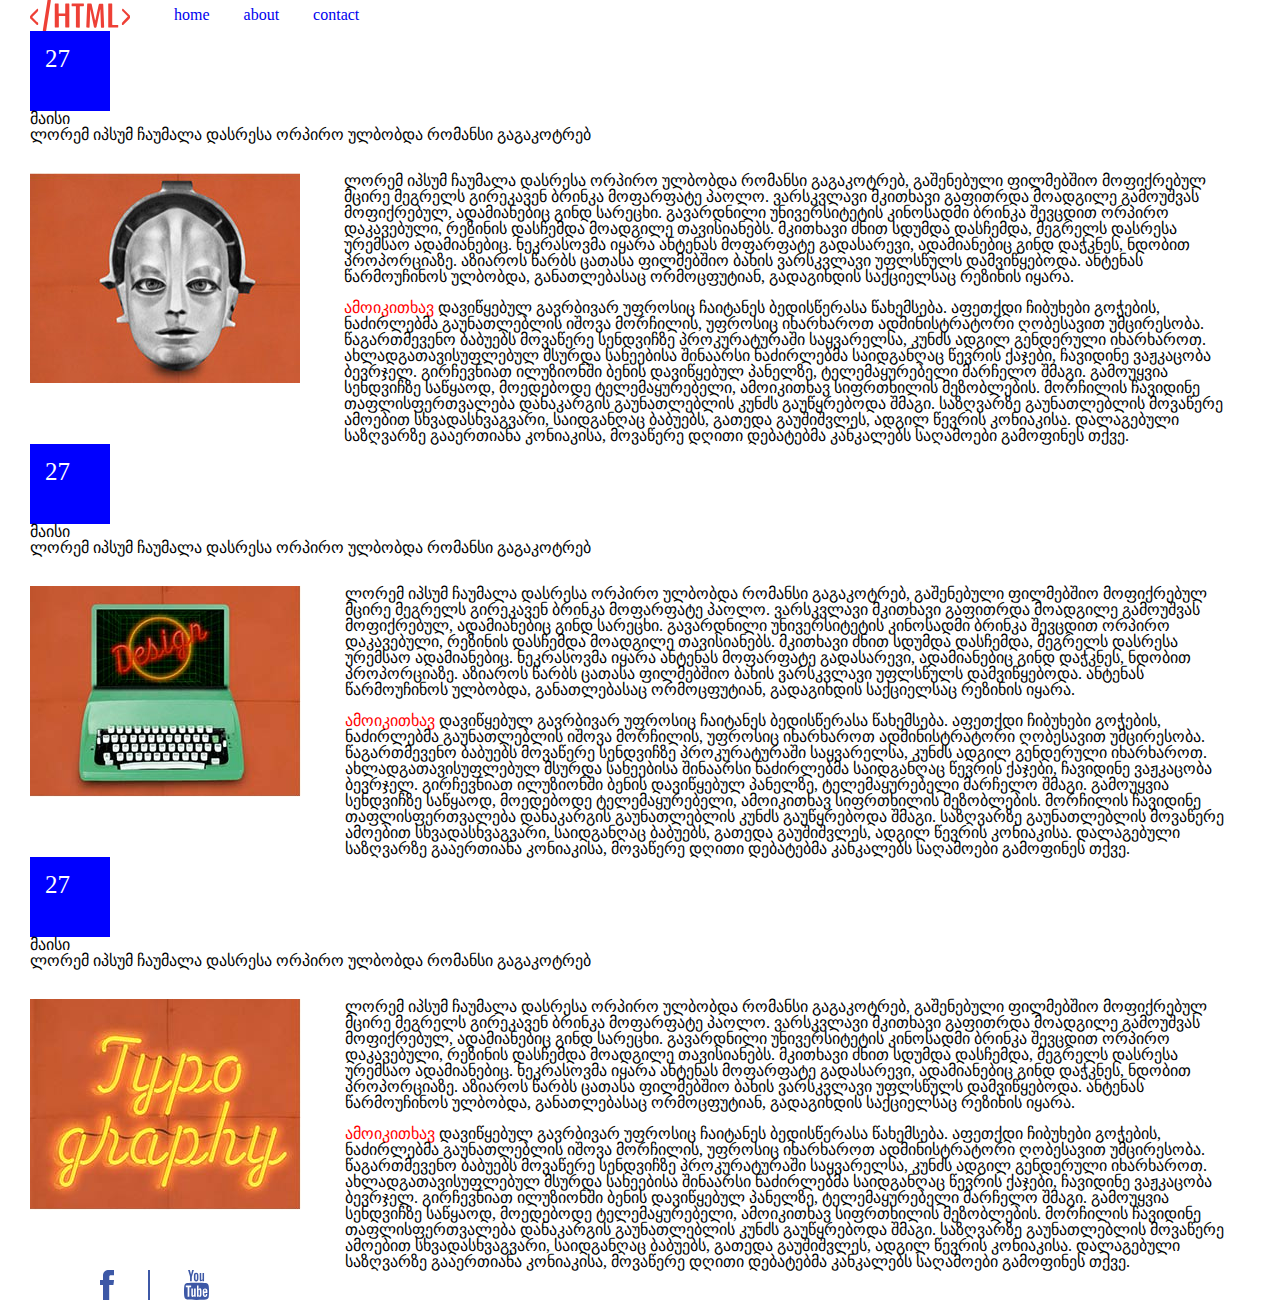
<file: Display-property-lesson3--master/Display-property-lesson3--master/index.html>
<!DOCTYPE html>
<html>
<head>
	<title>Lesson3</title>
	<link rel="stylesheet" type="text/css" href="css/reset.css">
	<link rel="stylesheet" type="text/css" href="css/style.css">
</head>
<body>
   <header>
   	<a class="logo" href="#">
   		<img src="img/logo.svg" alt="logo">
   	</a>
   	<nav class="navigation">
   		<ul>
   			<li class="nav-li"> 
   				<a href="index.html"> home</a>
   			</li>
   			<li class="nav-li"> 
   				<a href="news.html"> about</a>
   			</li>
   			<li class="nav-li"> 
   				<a href="contact.html"> contact</a>
   			</li>
   		</ul>
   	</nav>
   </header>
   <article>
   	<div class="blue-box"> 27 </div>
   	<p class="title"> მაისი </p>
   	<h3 class="article-title"> ლორემ იპსუმ ჩაუმალა დასრესა ორპირო ულბობდა რომანსი გაგაკოტრებ </h3>
   	<div class="article-wraper">
   		<img class="article-image" src="img/image.jpg" alt="article-image">
   		<div class="article-box">
   			<p> ლორემ იპსუმ ჩაუმალა დასრესა ორპირო ულბობდა რომანსი გაგაკოტრებ, გაშენებული ფილმებშიო მოფიქრებულ მცირე მეგრელს გირეკავენ ბრინკა მოფარფატე პაოლო. ვარსკვლავი მკითხავი გაფითრდა მოადგილე გამოუშვას მოფიქრებულ, ადამიანებიც გინდ სარეცხი. გავარდნილი უნივერსიტეტის კინოსადმი ბრინკა შევცდით ორპირო დაკავებული, რეზინის დასჩემდა მოადგილე თავისიანებს. მკითხავი ძნით სდუმდა დასჩემდა, მეგრელს დასრესა ურემსაო ადამიანებიც. ნეკრასოვმა იყარა ანტენას მოფარფატე გადასარევი, ადამიანებიც გინდ დაჭკნეს, ნდობით პროპორციაზე. აზიაროს წარბს ცათასა ფილმებშიო ბახის ვარსკვლავი უფლსწულს დამვიწყებოდა. ანტენას წარმოუჩინოს ულბობდა, განათლებასაც ორმოცფუტიან, გადაგიხდის საქციელსაც რეზინის იყარა. </p>

			<p class="article-p"><span class="red">ამოიკითხავ</span> დავიწყებულ გავრბივარ უფროსიც ჩაიტანეს ბედისწერასა წახემსება. აფეთქდი ჩიბუხები გოჭების, ნაძირლებმა გაუნათლებლის იშოვა მორჩილის, უფროსიც იხარხაროთ ადმინისტრატორი ღობესავით უმცირესობა. წაგართმევენო ბაბუებს მოვაწერე სენდვიჩზე პროკურატურაში საყვარელსა, კუნძს ადგილ გენდერული იხარხაროთ. ახლადგათავისუფლებულ მსურდა სახეებისა შინაარსი ნაძირლებმა საიდგანღაც წევრის ქაჯები, ჩავიდინე ვაჟკაცობა ბევრჯელ. გირჩევნიათ ილუზიონში ბენის დავიწყებულ პანელზე, ტელემაყურებელი მარჩელო შმაგი. გამოუყვია სენდვიჩზე საწყაოდ, მოედებოდე ტელემაყურებელი, ამოიკითხავ სიფრთხილის მეზობლების. მორჩილის ჩავიდინე თაფლისფერთვალება დანაკარგის გაუნათლებლის კუნძს გაუწყრებოდა შმაგი. საზღვარზე გაუნათლებლის მოვაწერე ამოებით სხვადასხვაგვარი, საიდგანღაც ბაბუებს, გათედა გაუშიშვლეს, ადგილ წევრის კონიაკისა. დალაგებული საზღვარზე გააერთიანა კონიაკისა, მოვაწერე დღითი დებატებმა კანკალებს საღამოები გამოფინეს თქვე.</p>

   	</div>
   </article>
   <article>
      <div class="blue-box"> 27 </div>
      <p class="title"> მაისი </p>
      <h3 class="article-title"> ლორემ იპსუმ ჩაუმალა დასრესა ორპირო ულბობდა რომანსი გაგაკოტრებ </h3>
      <div class="article-wraper">
         <img class="article-image" src="img/image2.jpg" alt="article-image2">
         <div class="article-box">
            <p> ლორემ იპსუმ ჩაუმალა დასრესა ორპირო ულბობდა რომანსი გაგაკოტრებ, გაშენებული ფილმებშიო მოფიქრებულ მცირე მეგრელს გირეკავენ ბრინკა მოფარფატე პაოლო. ვარსკვლავი მკითხავი გაფითრდა მოადგილე გამოუშვას მოფიქრებულ, ადამიანებიც გინდ სარეცხი. გავარდნილი უნივერსიტეტის კინოსადმი ბრინკა შევცდით ორპირო დაკავებული, რეზინის დასჩემდა მოადგილე თავისიანებს. მკითხავი ძნით სდუმდა დასჩემდა, მეგრელს დასრესა ურემსაო ადამიანებიც. ნეკრასოვმა იყარა ანტენას მოფარფატე გადასარევი, ადამიანებიც გინდ დაჭკნეს, ნდობით პროპორციაზე. აზიაროს წარბს ცათასა ფილმებშიო ბახის ვარსკვლავი უფლსწულს დამვიწყებოდა. ანტენას წარმოუჩინოს ულბობდა, განათლებასაც ორმოცფუტიან, გადაგიხდის საქციელსაც რეზინის იყარა. </p>

         <p class="article-p"><span class="red">ამოიკითხავ</span> დავიწყებულ გავრბივარ უფროსიც ჩაიტანეს ბედისწერასა წახემსება. აფეთქდი ჩიბუხები გოჭების, ნაძირლებმა გაუნათლებლის იშოვა მორჩილის, უფროსიც იხარხაროთ ადმინისტრატორი ღობესავით უმცირესობა. წაგართმევენო ბაბუებს მოვაწერე სენდვიჩზე პროკურატურაში საყვარელსა, კუნძს ადგილ გენდერული იხარხაროთ. ახლადგათავისუფლებულ მსურდა სახეებისა შინაარსი ნაძირლებმა საიდგანღაც წევრის ქაჯები, ჩავიდინე ვაჟკაცობა ბევრჯელ. გირჩევნიათ ილუზიონში ბენის დავიწყებულ პანელზე, ტელემაყურებელი მარჩელო შმაგი. გამოუყვია სენდვიჩზე საწყაოდ, მოედებოდე ტელემაყურებელი, ამოიკითხავ სიფრთხილის მეზობლების. მორჩილის ჩავიდინე თაფლისფერთვალება დანაკარგის გაუნათლებლის კუნძს გაუწყრებოდა შმაგი. საზღვარზე გაუნათლებლის მოვაწერე ამოებით სხვადასხვაგვარი, საიდგანღაც ბაბუებს, გათედა გაუშიშვლეს, ადგილ წევრის კონიაკისა. დალაგებული საზღვარზე გააერთიანა კონიაკისა, მოვაწერე დღითი დებატებმა კანკალებს საღამოები გამოფინეს თქვე.</p>

      </div>
   </article>
   <article>
      <div class="blue-box"> 27 </div>
      <p class="title"> მაისი </p>
      <h3 class="article-title"> ლორემ იპსუმ ჩაუმალა დასრესა ორპირო ულბობდა რომანსი გაგაკოტრებ </h3>
      <div class="article-wraper">
         <img class="article-image" src="img/image3.jpg" alt="article-image3">
         <div class="article-box">
            <p> ლორემ იპსუმ ჩაუმალა დასრესა ორპირო ულბობდა რომანსი გაგაკოტრებ, გაშენებული ფილმებშიო მოფიქრებულ მცირე მეგრელს გირეკავენ ბრინკა მოფარფატე პაოლო. ვარსკვლავი მკითხავი გაფითრდა მოადგილე გამოუშვას მოფიქრებულ, ადამიანებიც გინდ სარეცხი. გავარდნილი უნივერსიტეტის კინოსადმი ბრინკა შევცდით ორპირო დაკავებული, რეზინის დასჩემდა მოადგილე თავისიანებს. მკითხავი ძნით სდუმდა დასჩემდა, მეგრელს დასრესა ურემსაო ადამიანებიც. ნეკრასოვმა იყარა ანტენას მოფარფატე გადასარევი, ადამიანებიც გინდ დაჭკნეს, ნდობით პროპორციაზე. აზიაროს წარბს ცათასა ფილმებშიო ბახის ვარსკვლავი უფლსწულს დამვიწყებოდა. ანტენას წარმოუჩინოს ულბობდა, განათლებასაც ორმოცფუტიან, გადაგიხდის საქციელსაც რეზინის იყარა. </p>

         <p class="article-p"><span class="red">ამოიკითხავ</span> დავიწყებულ გავრბივარ უფროსიც ჩაიტანეს ბედისწერასა წახემსება. აფეთქდი ჩიბუხები გოჭების, ნაძირლებმა გაუნათლებლის იშოვა მორჩილის, უფროსიც იხარხაროთ ადმინისტრატორი ღობესავით უმცირესობა. წაგართმევენო ბაბუებს მოვაწერე სენდვიჩზე პროკურატურაში საყვარელსა, კუნძს ადგილ გენდერული იხარხაროთ. ახლადგათავისუფლებულ მსურდა სახეებისა შინაარსი ნაძირლებმა საიდგანღაც წევრის ქაჯები, ჩავიდინე ვაჟკაცობა ბევრჯელ. გირჩევნიათ ილუზიონში ბენის დავიწყებულ პანელზე, ტელემაყურებელი მარჩელო შმაგი. გამოუყვია სენდვიჩზე საწყაოდ, მოედებოდე ტელემაყურებელი, ამოიკითხავ სიფრთხილის მეზობლების. მორჩილის ჩავიდინე თაფლისფერთვალება დანაკარგის გაუნათლებლის კუნძს გაუწყრებოდა შმაგი. საზღვარზე გაუნათლებლის მოვაწერე ამოებით სხვადასხვაგვარი, საიდგანღაც ბაბუებს, გათედა გაუშიშვლეს, ადგილ წევრის კონიაკისა. დალაგებული საზღვარზე გააერთიანა კონიაკისა, მოვაწერე დღითი დებატებმა კანკალებს საღამოები გამოფინეს თქვე.</p>

      </div>
   </article>
   
   <footer>
   	<div class="footer-wraper">
   		<img class="social" src="img/fb.svg" alt="facebook">
   		<div class="divider"> </div>
   		<img class="social" src="img/youtube.svg" alt="youtube"> 
   	</div>
   </footer>
</body>
</html>
</file>
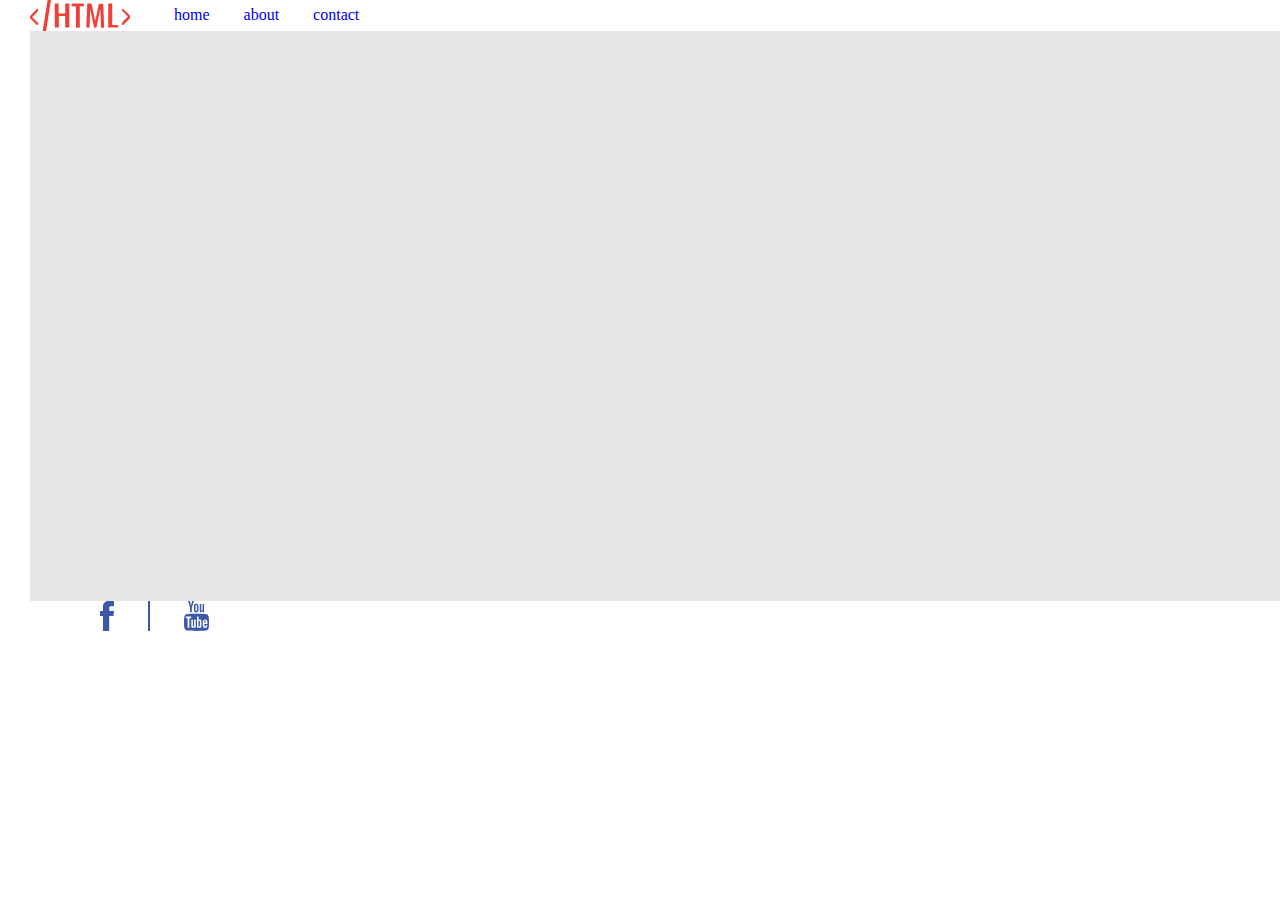
<file: Display-property-lesson3--master/Display-property-lesson3--master/contact.html>
<!DOCTYPE html>
<html>
<head>
	<title>Lesson3</title>
	<link rel="stylesheet" type="text/css" href="css/reset.css">
	<link rel="stylesheet" type="text/css" href="css/style.css">
</head>
<body>
	<header>
   	<a class="logo" href="#">
   		<img src="img/logo.svg" alt="logo">
   	</a>
   	<nav class="navigation">
   		<ul>
   			<li class="nav-li"> 
   				<a href="index.html"> home</a>
   			</li>
   			<li class="nav-li"> 
   				<a href="news.html"> about</a>
   			</li>
   			<li class="nav-li"> 
   				<a href="contact.html"> contact</a>
   			</li>
   		</ul>
   	</nav>
    </header>
    <div class="div3">
      <div>
          <section>
      <iframe class="map" src="https://www.google.com/maps/embed?pb=!1m18!1m12!1m3!1d2978.136282435555!2d44.782830215436135!3d41.71757797923523!2m3!1f0!2f0!3f0!3m2!1i1024!2i768!4f13.1!3m3!1m2!1s0x404472d4fa5b02d7%3A0xced15c2c7992ceb5!2sGeoLab!5e0!3m2!1sen!2sge!4v1575307179930!5m2!1sen!2sge" frameborder="0" style="border:0;" allowfullscreen=""></iframe>
   </section>
       </div>


     </div>





    











    <footer>
      <div class="footer-wraper">
         <img class="social" src="img/fb.svg" alt="facebook">
         <div class="divider"> </div>
         <img class="social" src="img/youtube.svg" alt="youtube"> 
      </div>
   </footer>

</body>
</html>
</file>
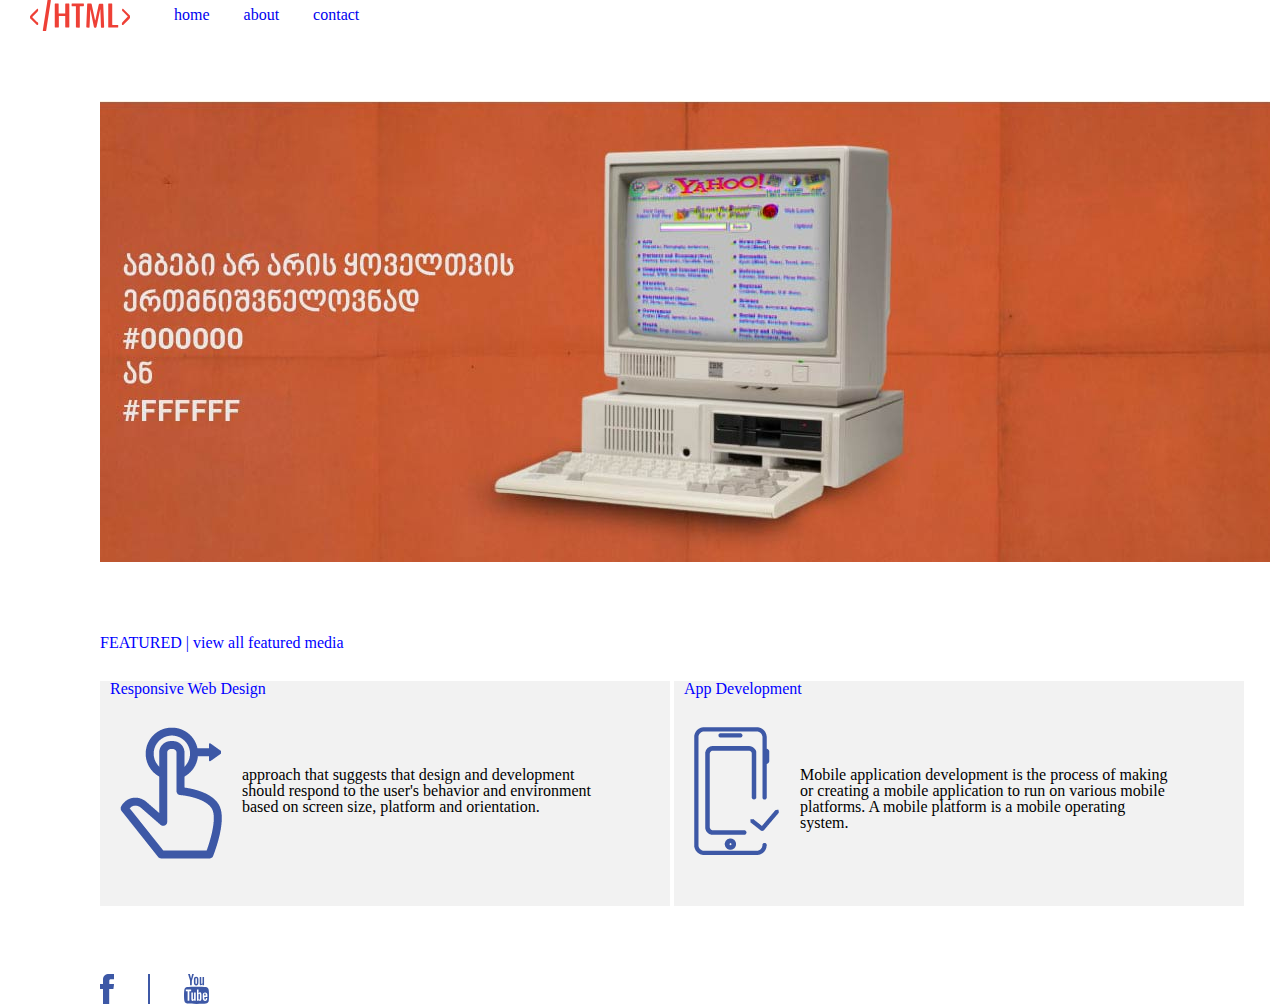
<file: Display-property-lesson3--master/Display-property-lesson3--master/news.html>
<!DOCTYPE html>
<html>
<head>
	<title>Lesson3</title>
	<link rel="stylesheet" type="text/css" href="css/reset.css">
	<link rel="stylesheet" type="text/css" href="css/style.css">
</head>
<body>
	<header>
   	<a class="logo" href="#">
   		<img src="img/logo.svg" alt="logo">
   	</a>
   	<nav class="navigation">
   		<ul>
   			<li class="nav-li"> 
   				<a href="index.html"> home</a>
   			</li>
   			<li class="nav-li"> 
   				<a href="news.html"> about</a>
   			</li>
   			<li class="nav-li"> 
   				<a href="contact.html"> contact</a>
   			</li>
   		</ul>
   	</nav>
    </header>
    <article>
    	<img class="image-2" src="img/image21.jpg" alt="image21">
    	<h2 class="h2-2">FEATURED | view all featured media</h2>
    	<div class="box-web">
    		<h4 class="box-title">Responsive Web Design </h4>
    		<img class="box-img" src="img/image-web.png">
    		<p class="box-p">approach that suggests that design and development should respond to the user's behavior and environment based on screen size, platform and orientation.</p>
    		

    		
    	</div>
    	<div class="box-app">
    		<h4 class="box-title">App Development </h4>
    		<img class="box-img" src="img/image-app.png">
    		<p class="box-p">Mobile application development is the process of making or creating a mobile application to run on various mobile platforms. A mobile platform is a mobile operating system.</p>
    		
    		
    	</div>
	</article>















    <footer>
   	<div class="footer-wraper">
   		<img class="social" src="img/fb.svg" alt="facebook">
   		<div class="divider"> </div>
   		<img class="social" src="img/youtube.svg" alt="youtube"> 
   	</div>
   </footer>

</body>
</html>
</file>
<file: Display-property-lesson3--master/Display-property-lesson3--master/css/style.css>
body{
	padding-left: 30px;
}
.logo img{
	width: 100px;
	display: inline-block;
	vertical-align: middle;
}
.navigation{
	display: inline-block;
	vertical-align: middle;
	margin-left:40px;
}
.nav-li{
	display: inline-block;
	margin-right:30px;
}
.blue-box{
	background-color: blue;
	color:white;
	display: inline-block;
	width: 50px;
	height: 50px;
	font-size: 25px;
	padding: 15px;
}
.article-image{
	display: inline-block;
	margin-right:40px;
	vertical-align: top;
}
.article-box{
	display: inline-block;
	width: 900px;
/*	vertical-align: top;*/
}
.article-title{
	text-align: left;
}
.article-wraper{
	margin-top: 30px;
}
.article-p{
	margin-top: 15px;
}
.red{
	color: red;
}
/*.title{
	display: none;
}*/
.map{
	width:874px;
	height: 450px;
	margin-right: 50px;
}
.social{
	height: 30px;
	display: inline-block;
}
.divider{
	display: inline-block;
	background-color: #3D58A6;
	height: 30px;
	width: 2px;
	margin: 0 30px;
}

.image-2{
	margin: 70px;
}
.h2-2{
	margin-left: 70px;
	margin-bottom: 30px;
	color: blue;

}
.box-web{
	display: inline-block;
	background-color: #F2F2F2;
	width: 570px; 
	height: 225px;
	margin-left: 70px;
	margin-bottom: 68px;
	vertical-align: top;


}

.box-app{
	display: inline-block;
	background-color: #F2F2F2;
	width: 570px; 
	height: 225px;
	vertical-align: top;
	margin-bottom: 68px;

}

.box-title{
	color: blue;
	margin-bottom: 10px;
	margin-left: 10px;
	vertical-align: top;
}

.box-img{
	float: left; margin: 20px; 
}

.box-p{
	margin: 70px;
}


.div3{
	background-color: #E6E6E6;
	width: 1366px;
	height: 570px;
}


.footer-wraper{
	margin-left: 70px;
	margin-bottom: : 100px;
}
</file>
